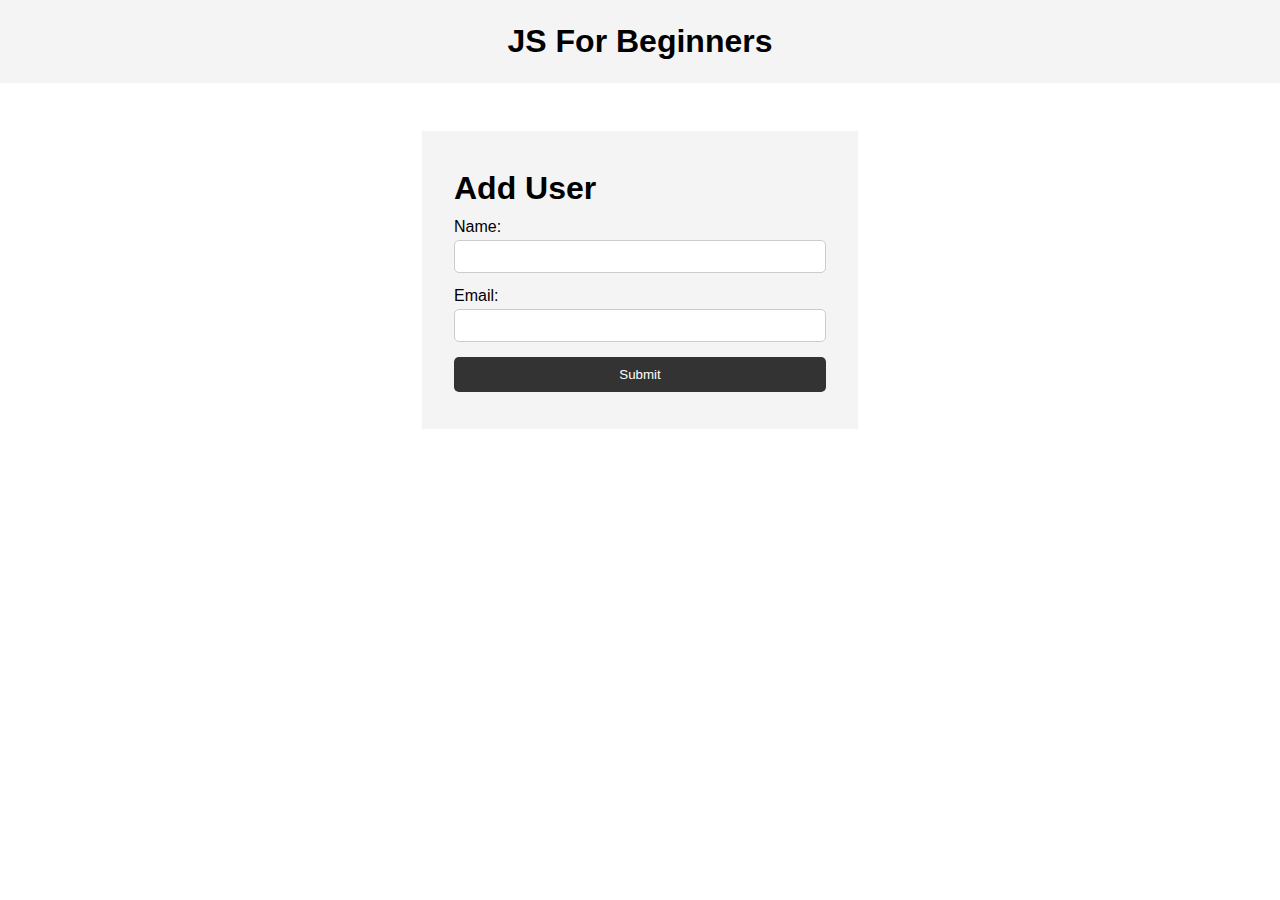
<file: form.html>
<!DOCTYPE html>
<html lang="en">
  <head>
    <meta charset="UTF-8" />
    <meta name="viewport" content="width=device-width, initial-scale=1.0" />
    <meta http-equiv="X-UA-Compatible" content="ie=edge" />
    <title>JS For Beginners</title>
    <link rel="stylesheet" href="form.css">
  </head>
  <body>
    <header>
      <h1>JS For Beginners</h1>
    </header>

    <section class="container">
      <form id="my-form" onsubmit="save(event)">
        <h1>Add User</h1>
        <div>
          <label >Name:</label>
          <input type="text" name="username" required>
        </div>
        <div>
          <label  >Email:</label>
          <input type="text" name="emailid" required>
        </div>
        <input class="btn" type="submit" value="Submit" >
      </form>

      <ul id="users"></ul>

      <!-- <ul class="items">
        <li class="item">Item 1</li>
        <li class="item">Item 2</li>
        <li class="item">Item 3</li>
      </ul> -->
    </section>
    

    <script id>
      function save(event){
        event.preventDefault();
        const name=event.target.username.value;
        const email=event.target.emailid.value;
        //localStorage.setItem('name',name);
        //localStorage.setItem('email',email);
        let myObj={
          name:name,
          email:email
        };
        let myObj_serialized=JSON.stringify(myObj);
        localStorage.setItem(myObj.email,myObj_serialized);
        let myObj_deserialized=JSON.parse(localStorage.getItem("myObj"));
        console.log(myObj_deserialized);

      Object.keys(myObj).forEach((key) => {
let stringifiedDetailsOfPeople = localStorage.getItem(key);
let detailsOfPeople = JSON.parse(stringifiedDetailsOfPeople);

});
      }
    </script>
  </body>
</html>
</file>
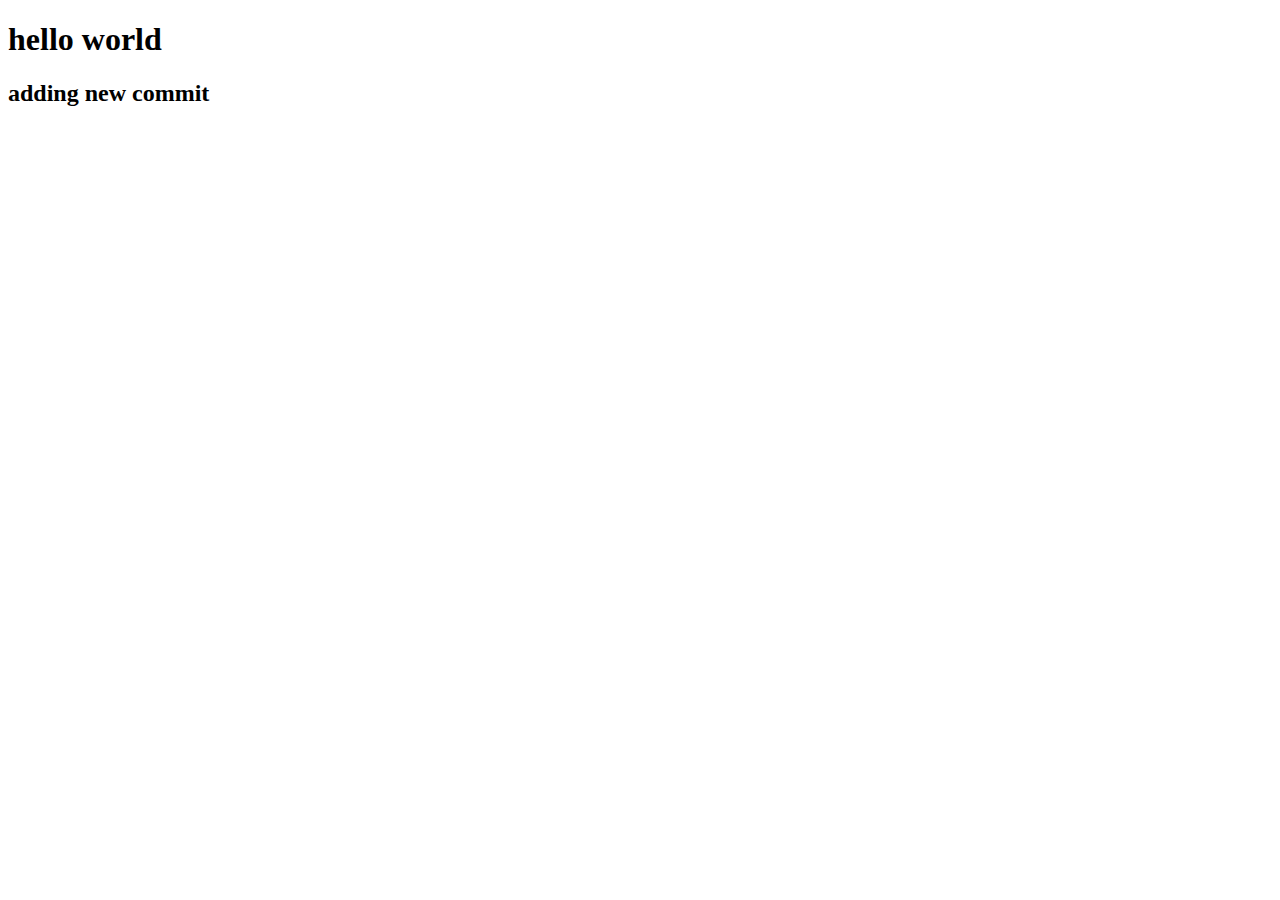
<file: hello.html>
<!DOCTYPE html>
<html lang="en">
<head>
    <meta charset="UTF-8">
    <meta http-equiv="X-UA-Compatible" content="IE=edge">
    <meta name="viewport" content="width=device-width, initial-scale=1.0">
    <title>Document</title>
</head>
<body>
    <h1>hello world</h1>
    <h2>adding new commit</h2>
</body>
</html>
</file>
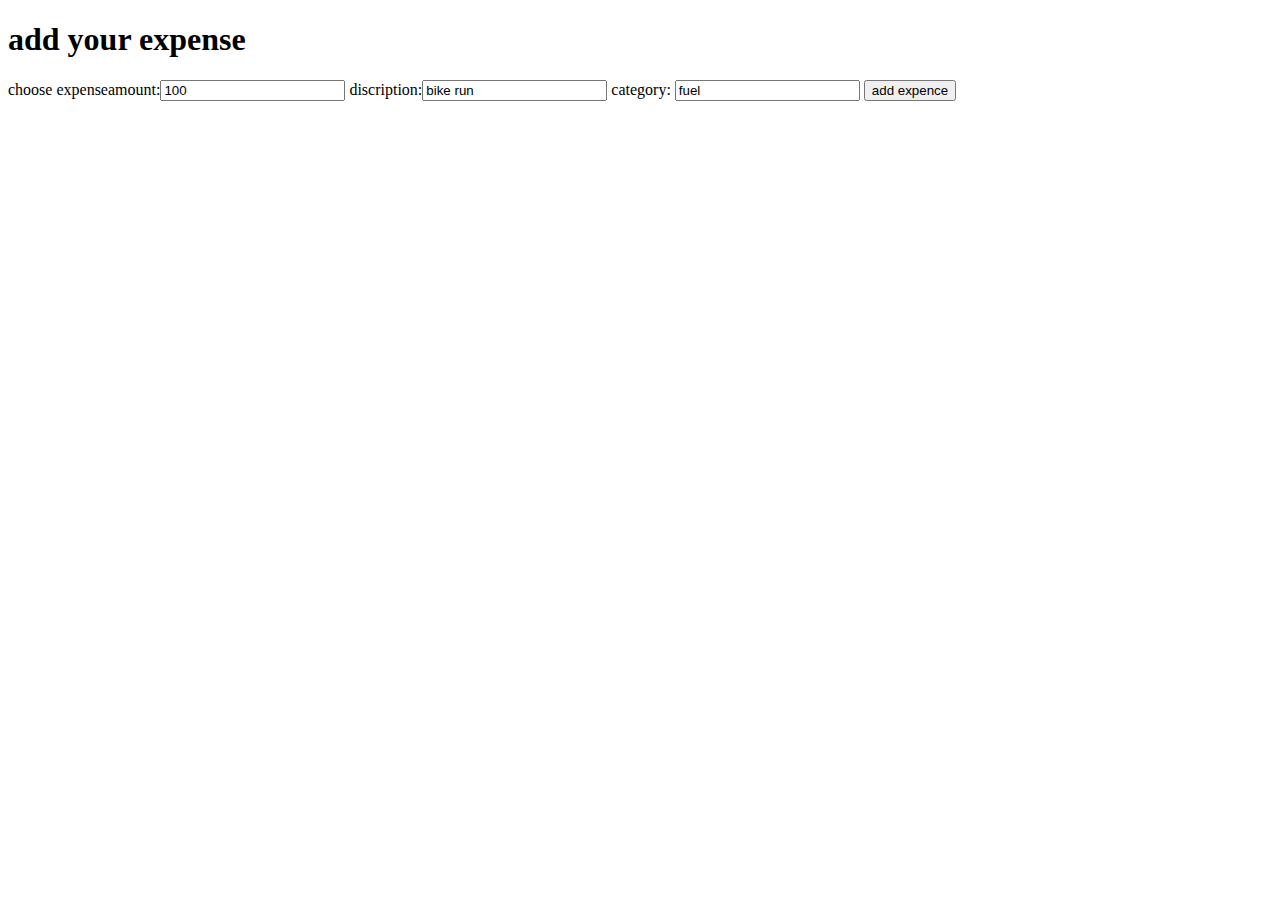
<file: local.html>
<!DOCTYPE html>
<html lang="en">
<head>
    <meta charset="UTF-8">
    <meta http-equiv="X-UA-Compatible" content="IE=edge">
    <meta name="viewport" content="width=device-width, initial-scale=1.0">
    <title>Document</title>
</head>
<body>
    <h1 id="first">add your expense </h1>
    choose expenseamount:<input type="text" name="money" id="money" value="100">
         discription:<input type="text" name="fname" id="fname" value="bike run">
       category: <input type="text" name="lname" id="lname" value="fuel"  >
        <button onclick="sub()">add expence</button>
    
        <p id="p"><br></p>
    
    
</body>
<script src="local.js"></script>
</html>
</file>
<file: form.css>
* {
  margin: 0;
  padding: 0;
  box-sizing: border-box;
}

body {
  font-family: Arial, Helvetica, sans-serif;
  line-height: 1.6;
}

ul {
  list-style: none;
}

ul li {
  padding: 5px;
  background: #f4f4f4;
  margin: 5px 0;
}

header {
  background: #f4f4f4;
  padding: 1rem;
  text-align: center;
}

.container {
  margin: auto;
  width: 500px;
  overflow: auto;
  padding: 3rem 2rem;
}

#my-form {
  padding: 2rem;
  background: #f4f4f4;
}

#my-form label {
  display: block;
}

#my-form input[type='text'] {
  width: 100%;
  padding: 8px;
  margin-bottom: 10px;
  border-radius: 5px;
  border: 1px solid #ccc;
}

.btn {
  display: block;
  width: 100%;
  padding: 10px 15px;
  border: 0;
  background: #333;
  color: #fff;
  border-radius: 5px;
  margin: 5px 0;
}

.btn:hover {
  background: #444;
}

.bg-dark {
  background: #333;
  color: #fff;
}

.error {
  background: orangered;
  color: #fff;
  padding: 5px;
  margin: 5px;
}
</file>
